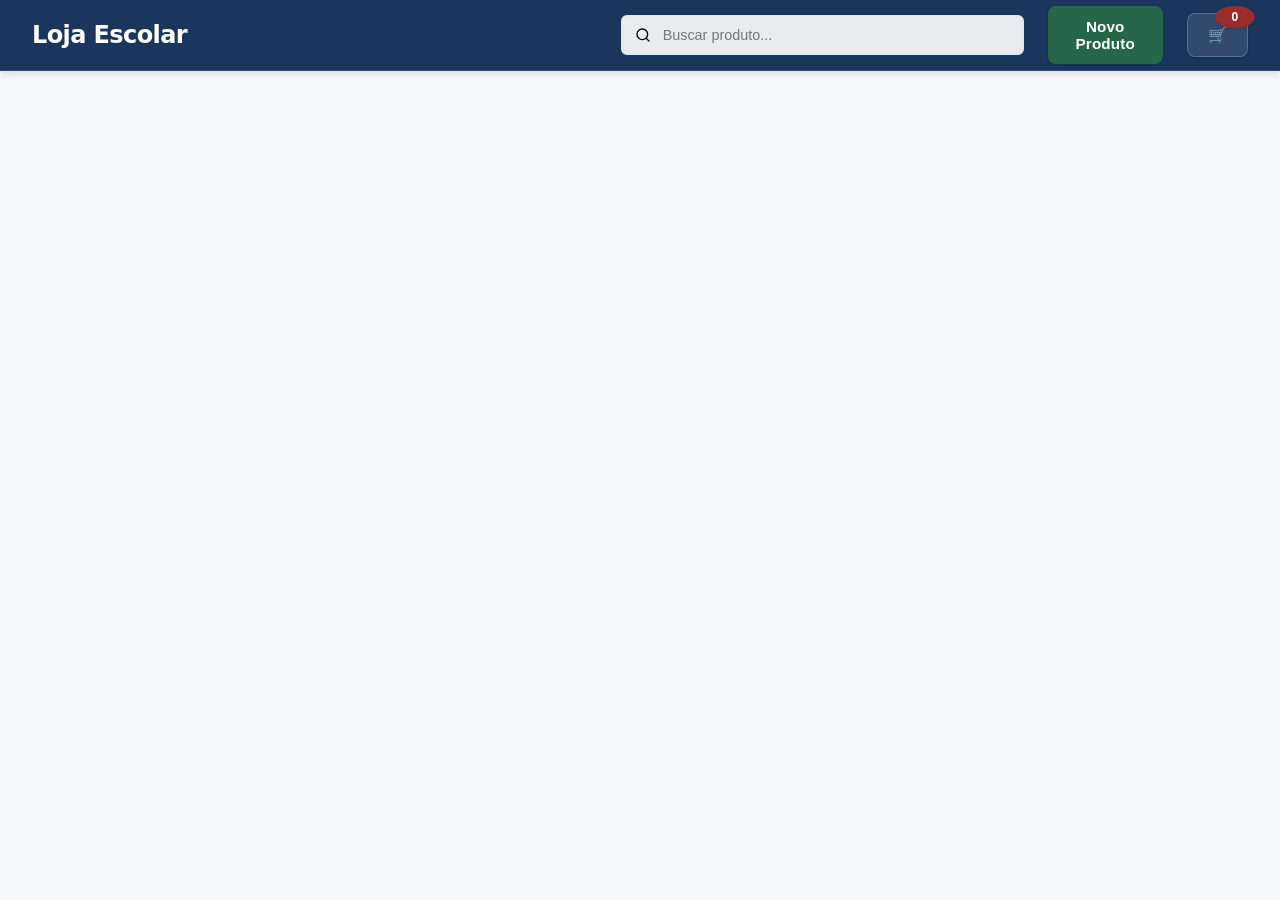
<file: index.html>
<!DOCTYPE html>
<html lang="pt-BR">
<head>
    <meta charset="UTF-8">
    <meta name="viewport" content="width=device-width, initial-scale=1.0">
    <title>Loja Escolar</title>
    <link rel="stylesheet" href="styles.css">
    <link href="https://fonts.googleapis.com/css2?family=Poppins:wght@400;500;600&display=swap" rel="stylesheet">
</head>
<body>
    <header>
        <h1>Loja Escolar</h1>
        <div class="header-controls">
            <input type="text" id="search" placeholder="Buscar produto...">
            <button onclick="abrirModalProduto()" class="add-button">Novo Produto</button>
            <button id="cart-btn" aria-label="Abrir carrinho">
                🛒 <span id="cart-count">0</span>
            </button>
        </div>
    </header>

    <main>
        <section id="product-grid">
            <!-- Produtos serão carregados aqui -->
        </section>
    </main>

    <!-- Modal do Carrinho -->
    <div id="cart-modal" class="modal hidden">
        <h2>Carrinho de Compras</h2>
        <ul id="cart-items"></ul>
        <p id="cart-total">Total: R$ 0,00</p>
        <div class="modal-controls">
            <input type="text" id="coupon" placeholder="Inserir cupom de desconto">
            <button id="checkout-btn">Finalizar Compra</button>
            <button id="close-cart" onclick="fecharModalCarrinho()">Fechar</button>
        </div>
    </div>

    <!-- Modal de Novo Produto -->
    <div id="product-modal" class="modal hidden">
        <h2>Adicionar Novo Produto</h2>
        <form id="product-form" onsubmit="adicionarProduto(event)">
            <div class="form-group">
                <label for="nome">Nome do Produto:</label>
                <input type="text" id="nome" required>
            </div>
            <div class="form-group">
                <label for="preco">Preço (R$):</label>
                <input type="number" id="preco" step="0.01" min="0" required>
            </div>
            <div class="form-group">
                <label for="estoque">Quantidade em Estoque:</label>
                <input type="number" id="estoque" min="0" required>
            </div>
            <div class="form-group">
                <label for="categoria">Categoria:</label>
                <select id="categoria" required>
                    <option value="material">Material Escolar</option>
                    <option value="livros">Livros</option>
                    <option value="uniforme">Uniforme</option>
                </select>
            </div>
            <div class="modal-controls">
                <button type="submit">Salvar Produto</button>
                <button type="button" onclick="fecharModalProduto()">Cancelar</button>
            </div>
        </form>
    </div>

    <script>
        // Array para armazenar os produtos
        let produtos = [];
        let carrinho = [];

        // Funções do Modal de Produtos
        function abrirModalProduto() {
            document.getElementById('product-modal').classList.remove('hidden');
        }

        function fecharModalProduto() {
            document.getElementById('product-modal').classList.add('hidden');
            document.getElementById('product-form').reset();
        }

        // Funções do Carrinho
        function abrirModalCarrinho() {
            atualizarCarrinho();
            document.getElementById('cart-modal').classList.remove('hidden');
        }

        function fecharModalCarrinho() {
            document.getElementById('cart-modal').classList.add('hidden');
        }

        // Gerenciamento de Produtos
        function adicionarProduto(event) {
            event.preventDefault();
            
            const produto = {
                id: Date.now(),
                nome: document.getElementById('nome').value,
                preco: parseFloat(document.getElementById('preco').value),
                estoque: parseInt(document.getElementById('estoque').value),
                categoria: document.getElementById('categoria').value
            };

            produtos.push(produto);
            atualizarGrid();
            fecharModalProduto();
        }

        function atualizarGrid() {
            const grid = document.getElementById('product-grid');
            grid.innerHTML = '';

            produtos.forEach(produto => {
                const card = document.createElement('div');
                card.className = 'product-card';
                card.innerHTML = `
                    <h3>${produto.nome}</h3>
                    <p>R$ ${produto.preco.toFixed(2)}</p>
                    <p>Estoque: ${produto.estoque}</p>
                    <p>Categoria: ${produto.categoria}</p>
                    <button onclick="adicionarAoCarrinho(${produto.id})" 
                            ${produto.estoque <= 0 ? 'disabled' : ''}>
                        ${produto.estoque <= 0 ? 'Sem Estoque' : 'Adicionar ao Carrinho'}
                    </button>
                `;
                grid.appendChild(card);
            });
        }

        // Gerenciamento do Carrinho
        function adicionarAoCarrinho(produtoId) {
            const produto = produtos.find(p => p.id === produtoId);
            if (produto && produto.estoque > 0) {
                produto.estoque--;
                
                const itemCarrinho = carrinho.find(item => item.id === produtoId);
                if (itemCarrinho) {
                    itemCarrinho.quantidade++;
                } else {
                    carrinho.push({
                        id: produto.id,
                        nome: produto.nome,
                        preco: produto.preco,
                        quantidade: 1
                    });
                }

                atualizarGrid();
                atualizarContadorCarrinho();
            }
        }

        function atualizarContadorCarrinho() {
            const total = carrinho.reduce((sum, item) => sum + item.quantidade, 0);
            document.getElementById('cart-count').textContent = total;
        }

        function atualizarCarrinho() {
            const listaCarrinho = document.getElementById('cart-items');
            const totalElement = document.getElementById('cart-total');
            
            listaCarrinho.innerHTML = '';
            let total = 0;

            carrinho.forEach(item => {
                const li = document.createElement('li');
                li.innerHTML = `
                    ${item.nome} - ${item.quantidade}x R$ ${item.preco.toFixed(2)}
                    <button onclick="removerDoCarrinho(${item.id})">❌</button>
                `;
                listaCarrinho.appendChild(li);
                total += item.preco * item.quantidade;
            });

            totalElement.textContent = `Total: R$ ${total.toFixed(2)}`;
        }

        function removerDoCarrinho(produtoId) {
            const index = carrinho.findIndex(item => item.id === produtoId);
            if (index > -1) {
                const item = carrinho[index];
                const produto = produtos.find(p => p.id === produtoId);
                
                if (item.quantidade > 1) {
                    item.quantidade--;
                } else {
                    carrinho.splice(index, 1);
                }

                if (produto) {
                    produto.estoque++;
                }

                atualizarGrid();
                atualizarCarrinho();
                atualizarContadorCarrinho();
            }
        }

        // Event Listeners
        document.getElementById('cart-btn').addEventListener('click', abrirModalCarrinho);
        document.getElementById('checkout-btn').addEventListener('click', () => {
            alert('Compra finalizada com sucesso!');
            carrinho = [];
            atualizarCarrinho();
            atualizarContadorCarrinho();
            fecharModalCarrinho();
        });

        // Inicialização
        atualizarContadorCarrinho();
    </script>
</body>
</html>
</file>
<file: styles.css>
:root {
    --primary-color: #1a365d;
    --secondary-color: #2c5282;
    --success-color: #276749;
    --danger-color: #9b2c2c;
    --background-color: #f7fafc;
    --card-background: #ffffff;
    --text-color: #2d3748;
    --border-color: #e2e8f0;
    --accent-color: #718096;
    --header-height: 70px;
    --shadow-sm: 0 1px 3px rgba(0,0,0,0.12);
    --shadow-md: 0 4px 6px rgba(0,0,0,0.1);
    --shadow-lg: 0 10px 15px rgba(0,0,0,0.1);
}

body {
    font-family: 'Inter', 'Segoe UI', system-ui, sans-serif;
    margin: 0;
    background-color: var(--background-color);
    color: var(--text-color);
    min-height: 100vh;
    line-height: 1.6;
}

header {
    background-color: var(--primary-color);
    height: var(--header-height);
    padding: 0 2rem;
    box-shadow: var(--shadow-md);
    position: sticky;
    top: 0;
    z-index: 100;
    display: flex;
    justify-content: space-between;
    align-items: center;
    border-bottom: 1px solid rgba(255, 255, 255, 0.1);
}

.header-controls {
    display: flex;
    gap: 1.5rem;
    align-items: center;
}

header h1 {
    color: white;
    margin: 0;
    font-size: 1.5rem;
    font-weight: 600;
    letter-spacing: -0.025em;
}

input[type="text"],
input[type="number"],
select {
    padding: 0.625rem 1rem;
    border: 2px solid var(--border-color);
    border-radius: 6px;
    font-size: 0.9rem;
    outline: none;
    transition: all 0.2s ease;
    background-color: rgba(255, 255, 255, 0.9);
    width: 100%;
    color: var(--text-color);
}

input[type="text"]:focus,
input[type="number"]:focus,
select:focus {
    border-color: var(--primary-color);
    box-shadow: 0 0 0 3px rgba(26, 54, 93, 0.1);
    background-color: #ffffff;
}

#search {
    min-width: 300px;
    background-image: url('data:image/svg+xml;utf8,<svg xmlns="http://www.w3.org/2000/svg" width="16" height="16" viewBox="0 0 24 24" fill="none" stroke="currentColor" stroke-width="2" stroke-linecap="round" stroke-linejoin="round"><circle cx="11" cy="11" r="8"/><line x1="21" y1="21" x2="16.65" y2="16.65"/></svg>');
    background-repeat: no-repeat;
    background-position: 12px center;
    padding-left: 40px;
    background-color: rgba(255, 255, 255, 0.9);
}

main {
    padding: 2rem;
    max-width: 1200px;
    margin: 0 auto;
}

#product-grid {
    display: grid;
    grid-template-columns: repeat(auto-fill, minmax(280px, 1fr));
    gap: 2rem;
    margin-top: 2rem;
    padding: 0.5rem;
}

.product-card {
    background: var(--card-background);
    border: 1px solid var(--border-color);
    border-radius: 12px;
    padding: 1.75rem;
    text-align: left;
    transition: all 0.3s ease;
    display: flex;
    flex-direction: column;
    justify-content: space-between;
    box-shadow: var(--shadow-sm);
}

.product-card:hover {
    transform: translateY(-4px);
    box-shadow: var(--shadow-lg);
    border-color: var(--primary-color);
}

.product-card h3 {
    margin: 0 0 1rem 0;
    color: var(--primary-color);
    font-size: 1.25rem;
    font-weight: 600;
    border-bottom: 2px solid var(--border-color);
    padding-bottom: 0.75rem;
}

.product-info {
    display: grid;
    gap: 0.75rem;
    margin-bottom: 1.25rem;
}

.product-info p {
    margin: 0;
    display: flex;
    justify-content: space-between;
    align-items: center;
    color: var(--accent-color);
    font-size: 0.95rem;
}

.product-info p strong {
    color: var(--text-color);
    font-weight: 600;
}

button {
    background: var(--primary-color);
    border: none;
    padding: 0.75rem 1.5rem;
    color: white;
    cursor: pointer;
    border-radius: 8px;
    font-weight: 600;
    font-size: 0.95rem;
    transition: all 0.2s ease;
    display: inline-flex;
    align-items: center;
    justify-content: center;
    gap: 0.5rem;
    letter-spacing: 0.01em;
    box-shadow: var(--shadow-sm);
}

button:hover {
    background: var(--secondary-color);
    transform: translateY(-1px);
    box-shadow: var(--shadow-md);
}

button:active {
    transform: translateY(0);
    box-shadow: var(--shadow-sm);
}

button:disabled {
    background: var(--accent-color);
    opacity: 0.7;
    cursor: not-allowed;
    transform: none;
    box-shadow: none;
}

.add-button {
    background: var(--success-color);
    padding: 0.75rem 1.75rem;
}

.add-button:hover {
    background: #276749;
}

.remove-button {
    background: var(--danger-color);
    padding: 0.5rem;
    border-radius: 6px;
}

.modal {
    position: fixed;
    top: 50%;
    left: 50%;
    transform: translate(-50%, -50%);
    background: var(--card-background);
    padding: 2.5rem;
    border-radius: 16px;
    box-shadow: var(--shadow-lg), 0 0 0 100vmax rgba(0, 0, 0, 0.3);
    max-width: 550px;
    width: 95%;
    z-index: 1000;
    border: 1px solid var(--border-color);
    backdrop-filter: blur(8px);
}

.modal h2 {
    margin-top: 0;
    color: var(--text-color);
}

.form-group {
    margin-bottom: 1rem;
}

.form-group label {
    display: block;
    margin-bottom: 0.5rem;
    font-weight: 500;
}

.modal-controls {
    display: flex;
    gap: 1rem;
    margin-top: 1.5rem;
}

#cart-items {
    list-style: none;
    padding: 0;
    margin: 1rem 0;
}

#cart-items li {
    display: flex;
    justify-content: space-between;
    align-items: center;
    padding: 0.5rem 0;
    border-bottom: 1px solid var(--border-color);
}

#cart-total {
    font-weight: 600;
    font-size: 1.1rem;
    margin: 1rem 0;
}

.hidden {
    display: none;
}

#cart-btn {
    position: relative;
    padding: 0.75rem 1.25rem;
    background: rgba(255, 255, 255, 0.1);
    border: 1px solid rgba(255, 255, 255, 0.2);
}

#cart-btn:hover {
    background: rgba(255, 255, 255, 0.15);
}

#cart-count {
    position: absolute;
    top: -8px;
    right: -8px;
    background: var(--danger-color);
    color: white;
    border-radius: 50%;
    padding: 0.25rem 0.5rem;
    font-size: 0.75rem;
    font-weight: bold;
    box-shadow: var(--shadow-sm);
    min-width: 1.5rem;
    text-align: center;
}

.form-group {
    margin-bottom: 1.5rem;
}

.form-group label {
    display: block;
    margin-bottom: 0.5rem;
    font-weight: 500;
    color: var(--text-color);
}

.modal h2 {
    color: var(--primary-color);
    font-size: 1.5rem;
    margin-bottom: 1.5rem;
    padding-bottom: 1rem;
    border-bottom: 2px solid var(--border-color);
}

#cart-items {
    max-height: 400px;
    overflow-y: auto;
    margin: 1.5rem 0;
    padding-right: 0.5rem;
}

#cart-items li {
    padding: 1rem;
    background: rgba(0, 0, 0, 0.02);
    margin-bottom: 0.5rem;
    border-radius: 8px;
    display: flex;
    justify-content: space-between;
    align-items: center;
}

#cart-total {
    font-size: 1.25rem;
    color: var(--primary-color);
    font-weight: 600;
    text-align: right;
    padding: 1rem 0;
    border-top: 2px solid var(--border-color);
}

.modal-controls {
    display: flex;
    gap: 1rem;
    margin-top: 2rem;
    justify-content: flex-end;
}

/* Responsividade */
@media (max-width: 768px) {
    header {
        padding: 0 1rem;
    }

    .header-controls {
        gap: 0.75rem;
    }

    #search {
        min-width: 200px;
    }

    .modal {
        padding: 1.5rem;
    }

    #product-grid {
        grid-template-columns: repeat(auto-fill, minmax(250px, 1fr));
        gap: 1rem;
    }
}

@media (max-width: 480px) {
    header h1 {
        font-size: 1.25rem;
    }

    #search {
        min-width: 150px;
    }

    .product-card {
        padding: 1rem;
    }
}
</file>
